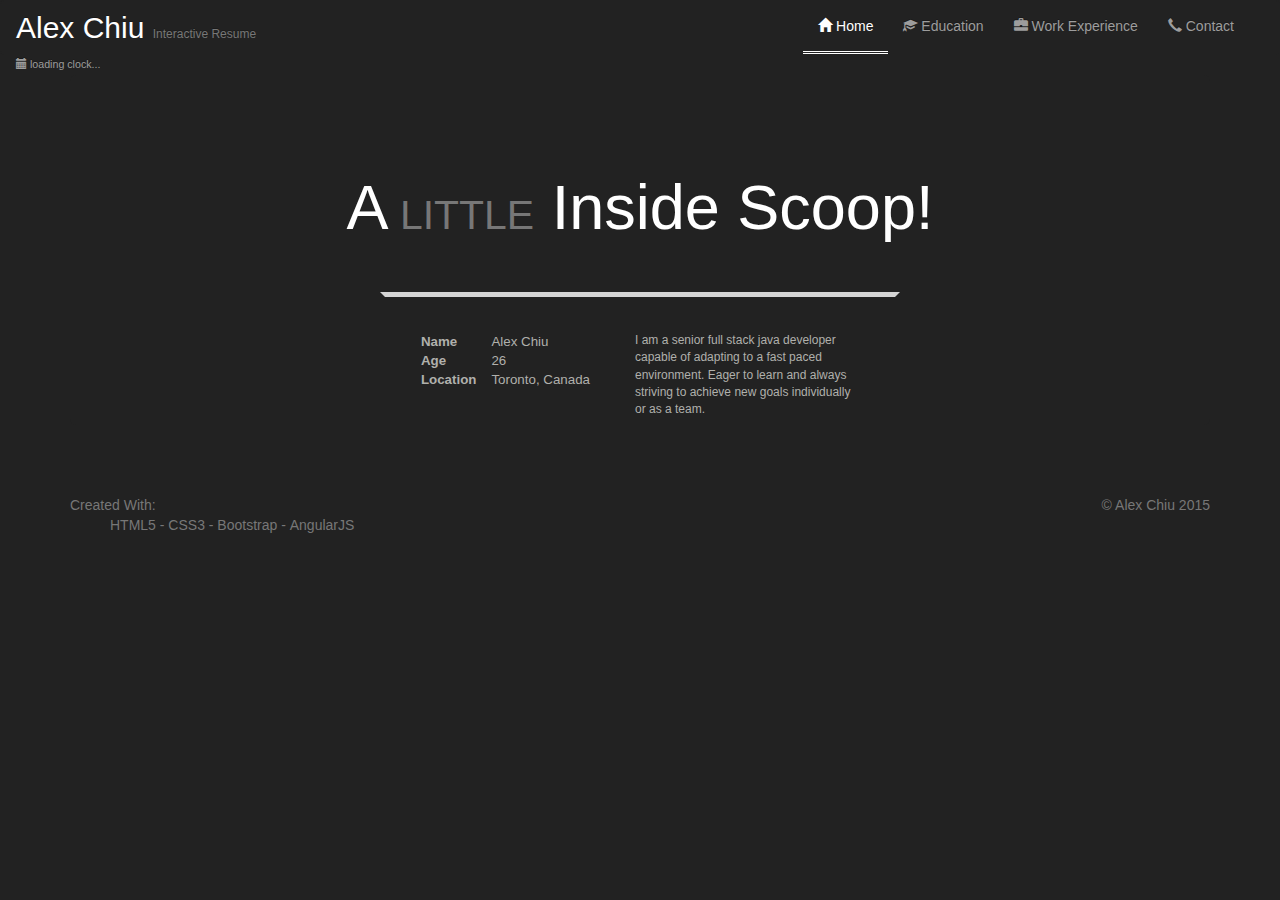
<file: resume/index.html>
<!DOCTYPE html>
<html>
<head>
<meta charset="UTF-8">
<meta name="viewport" content="width=device-width, initial-scale=1.0" />

<title>Alex Chiu</title>

<!-- angular -->
<script
	src="./asset/angular.min-1.4.0.js"></script>
<script
	src="./asset/angular-route.min-1.4.0.js"></script>


<!-- jquery - to prevent bootstrap error -->
<script src="./asset/jquery-1.11.3.min.js"></script>

<!-- Latest compiled and minified JavaScript -->
<script
	src="./asset/bootstrap-3.3.4-dist/js/bootstrap.min.js"></script>

<!-- Latest compiled and minified CSS -->
<link rel="stylesheet"
	href="./asset/bootstrap-3.3.4-dist/css/bootstrap.min.css">

<!-- Optional theme -->
<link rel="stylesheet"
	href="./asset/bootstrap-3.3.4-dist/css/bootstrap-theme.min.css">

<link href="./main.css" rel="stylesheet">
<link href="./sections/home/home.css" rel="stylesheet" type="text/css">
<link href="./sections/edu/edu.css" rel="stylesheet" type="text/css">
<link href="./sections/contact/contact.css" rel="stylesheet"
	type="text/css">
<link href="./sections/work/work.css" rel="stylesheet" type="text/css">



<!-- Bootstrap and Angular UI -->
<script
	src="./asset/ui-bootstrap-tpls-0.13.0.min.js"></script>

<!-- Angular Scripts  -->
<script src="./app.js"></script>
<script src="./app-route.js"></script>
<script src="./app-service.js"></script>

<!-- Controller -->
<script src="./index.ctrl.js"></script>
<script src="./sections/work/work.ctrl.js"></script>
<script src="./sections/edu/edu.ctrl.js"></script>


</head>
<body class="body" data-ng-app="app">
	<div class="content">
		<section id="navigation">
			<nav class="navbar navbar-inverse">
				<div class="container-fluid"
					data-ng-controller="HeaderController as head">
					<div class="navbar-header">
						<button type="button" class="navbar-toggle collapsed"
							data-toggle="collapse"
							data-target="#bs-example-navbar-collapse-1">
							<span class="sr-only">Toggle navigation</span> <span
								class="icon-bar"></span> <span class="icon-bar"></span> <span
								class="icon-bar"></span>
						</button>
						<div class="navbar-brand">
							<h2>
								Alex Chiu <small class="subh2">Interactive Resume</small>
							</h2>
							<p class="lastUpdate"><span class="glyphicon glyphicon-calendar"
									aria-hidden="true"></span> {{clock | date:'medium'}}
							</p>
						</div>
					</div>

					<div class="collapse navbar-collapse pull-right"
						id="bs-example-navbar-collapse-1">
						<ul class="nav navbar-nav">
							<li ng-class="{ active: isActive('/')}"><a href="#/"><span
									class="glyphicon glyphicon-home" aria-hidden="true"></span>
									Home</a></li>
							<li ng-class="{ active: isActive('/edu')}"><a href="#/edu"><span
									class="glyphicon glyphicon-education" aria-hidden="true"></span>
									Education</a></li>
							<li ng-class="{ active: isActive('/work')}"><a href="#/work"><span
									class="glyphicon glyphicon-briefcase" aria-hidden="true"></span>
									Work Experience</a></li>
							<li ng-class="{ active: isActive('/contact')}"><a
								href="#/contact"><span class="glyphicon glyphicon-earphone"
									aria-hidden="true"></span> Contact</a></li>
						</ul>
					</div>
				</div>
			</nav>
		</section>

		<section id="content">
			<div class="content-container">
				<ng-view></ng-view>
			</div>
		</section>

		<hr>


		<section class="footer" id="footer">
			<footer class="footer">
				<div class="container">
					<table class="text-muted">
						<tr>
							<td>Created With:</td>
							<td>
								<div class="footSignature">&copy Alex Chiu 2015</div>
							</td>
						</tr>
						<tr>
							<td>
								<ul>
									<li>HTML5 -</li>
									<li>CSS3 -</li>
									<li>Bootstrap -</li>
									<li>AngularJS</li>
								</ul>
							</td>
						</tr>
					</table>
				</div>
			</footer>
		</section>

	</div>


</body>
</html>
</file>
<file: resume/main.css>
.body {
	background-color: #222;
 	border-color: #080808;	
}


.container .nav li:hover {
	border-bottom: 0.1em solid #fff;
}

.container .navbar-brand p {
	color: #fff;
}

.container .navbar-inverse {
	border-color: #222;
	background-color: #222;
}

.navbar-inverse  {
	background-image: none;
	border-color: #222;
}

.active a {
	background: #222 none !important;
	box-shadow: none !important;
	border-bottom: double #fff;
}


.footer {
	position: relative;
	
	color: #fff;
}

.footer table {
	width: 100%;
}

.footer tr {
	padding-bottom: 15px;
	padding-top: 15px;
}

.footer li {
	display: inline;
}


.footSignature {
	postion:relative;
	text-align: right;
}

.footCreated {
	text-align: left;
}	

.logocontainer {
    width: 50px;
    height: 20px;
}

/* resize images */
.logocontainer img {
    width: 100%;
    height: auto;
}


/* For summary pages */
.contentAlign {
	text-align:left
}

.summary {
	text-align: right !important;
	
}

.lastUpdate {
	font-size: 8pt;
	margin: 0;
	padding: 0;
}

.navbar-brand {
	padding-top:10px;
}

.navbar-brand h2 {
	color :#fff;
	margin-top: 0;
}

.subh2 {
	font-size: 40%;
}

hr {
	border-top: #222;
}
</file>
<file: resume/sections/home/home.css>
.container .jumbotron {
	background-color: #222;
	border-color: #080808;
	height:350px
}

.container .jumbotron h1 {
	position: relative;
	top: 30px;
	bottom: 10px;
	color: #fff;
}

.container .jumbotron h2 {
	color: #fff;
}


.container .jumbotron p {
	font-size:12px;
}

.hrborder {
	border: 5px solid transparent;
	width: 50%;
	position: relative;
	top:60px;
	bottom: 10px;
}


.homecontent {	
	position: relative;
	top: 70px;
	right: 20px;
	bottom: 10px;
	color: #B0B0AC;
}

.homecontent td {
	padding-right: 15px;
	font-family:Arial;
	font-size: 10pt;
}
</file>
<file: resume/sections/edu/edu.css>
.education {
	padding-top: 20px;
	padding-bottom: 10px;
	color: #fff;
	text-align: center;
}

.edu {
	padding-bottom: 10px;	
	text-align: center;
	
}

.education .summary {
	position:relative;	
	margin: 0;
}

.education .summary p {
	margin: 0;
}


.rowStyle {
	padding-bottom: 20px;
	padding-top: 10px;
	color: #B0B0AC;
}

.rowAlign {
	vertical-align: middle;
}

.education .hrborder {
	border: 2px solid #fff;
	width: 50%;
	border-image: url(../../asset/img/diamond-logo.jpeg) 30 stretch;
	position: relative;
	top:15px;
	bottom: 10px;
	color: #fff;
}
</file>
<file: resume/sections/contact/contact.css>
.contactTable td {
	color: #B0B0AC;
	padding: 15px;	
	
}

.contactTable {
	text-align: left;
}

.contact h2 {
	color: #fff;
	padding-top: 20px;
	padding-bottom: 10px;
	text-align: center;
}

.contact .hrborder {
	border: 2px solid #fff;
	width: 50%;
	border-image: url(../../asset/img/diamond-logo.jpeg) 30 stretch;
	position: relative;
	top:15px;
	bottom: 10px;
	color: #fff;
}
</file>
<file: resume/sections/work/work.css>
.work h2 {
	color: #fff;
	padding-top: 20px;
	padding-bottom: 10px;
	text-align: center;
}

.work .hrborder {
	border: 2px solid #fff;
	width: 50%;
	position: relative;
	top:15px;
	bottom: 10px;
}

.workDetailLabel {
	text-align: center;
}

.work .summary p {
	position:relative;
	margin: 0;
}

.workwellStyle {
	background-color: #222;
	border: none;
	color: #B0B0AC;
}

.workwellStyle ul {
	padding-left:20px;
}

.workwellStyle li {
	color: #000;
	padding-right:15px;

}
</file>
